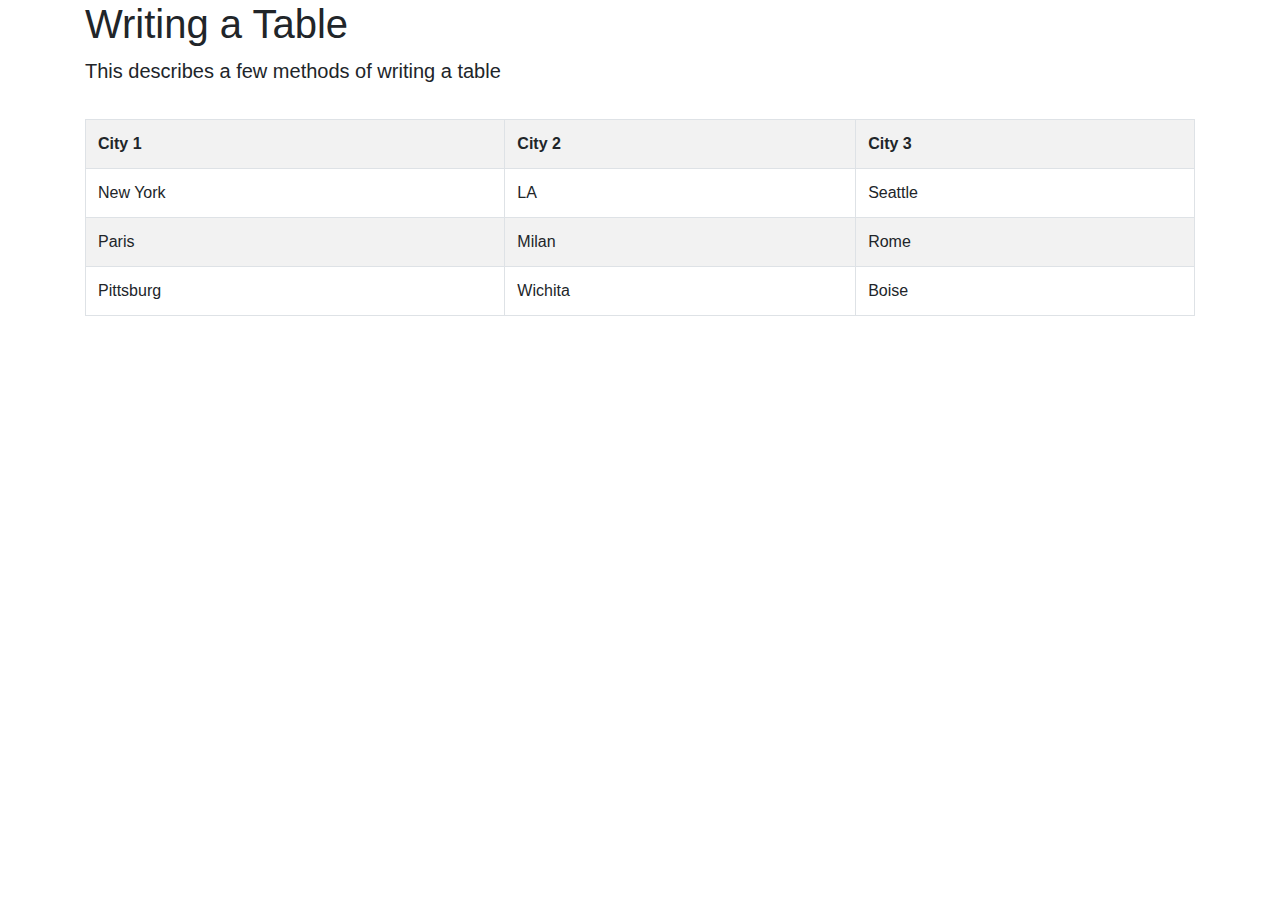
<file: TableRender/index.html>
<!doctype html>
<html lang="en">

<head>
    <!-- Required meta tags -->
    <meta charset="utf-8">
    <meta name="viewport" content="width=device-width, initial-scale=1, shrink-to-fit=no">

    <link rel="stylesheet" href="https://maxcdn.bootstrapcdn.com/bootstrap/4.0.0/css/bootstrap.min.css">
<link rel="stylesheet" href="https://cdn.datatables.net/1.10.19/css/jquery.dataTables.min.css">
    <title>Hello, world!</title>
    <!-- Custom styles for this template -->

</head>


<body>

    <div class="container">
        <div class="starter-template">
            <h1>Writing a Table</h1>
            <p class="lead">This describes a few methods of writing a table</p>
        </div>
        <div class="row">
            <div class="col-sm-12">
                <div class="table-responsive">
                    <table class="table" id="table1">

                    </table>
                </div>
            </div>
            <div class="col-sm-12">
               
                    <div class="table-responsive" id="table2">

                    </div>
                
            </div>
            <div class="col-sm-12">
                <div class="table-responsive" id='table3container'>

                </div>
            </div>

        </div>
        <!-- /.container -->


        <!-- Bootstrap core JavaScript
        ================================================== -->
        <script src="https://ajax.googleapis.com/ajax/libs/jquery/3.3.1/jquery.min.js"></script>
        <script src="https://cdnjs.cloudflare.com/ajax/libs/popper.js/1.12.9/umd/popper.min.js"></script>
        <script src="https://maxcdn.bootstrapcdn.com/bootstrap/4.0.0/js/bootstrap.min.js"></script>
        <script src="https://cdn.datatables.net/1.10.19/js/jquery.dataTables.min.js"></script>
       
        <!-- Placed at the end of the document so the pages load faster -->
        <script src="write_table.js"></script>

        <script>
            $(document).ready(function() {


                //writeTable1();
               // writeTable2();
                writeTable3();
                  $('#table3container').DataTable();
            });
        </script>
</body>

</html>
</file>
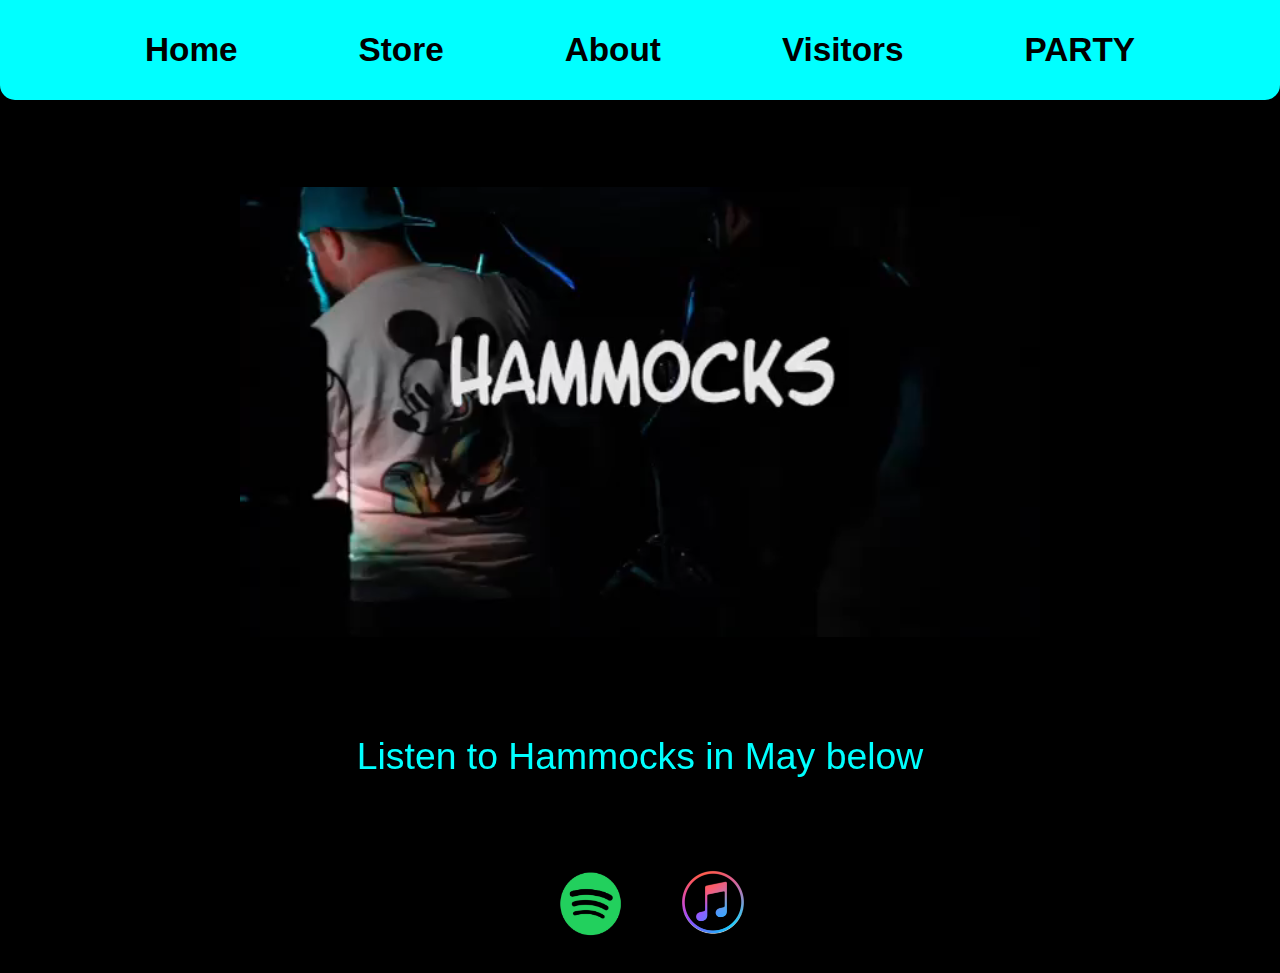
<file: main.html>
<!DOCTYPE html>
<html lang="en">

<head>
    <link rel="stylesheet" href="style.css">
    <meta charset="UTF-8">
    <meta name="viewport" content="width=device-width, initial-scale=1.0">
    <title>Hammocks in May Website</title>
</head>

<body>

    <header>
        <nav>
            <div class="myMenu">
                <div class="menu"><button onclick="homePage()" id="homeButton">Home</button></div>
                <div class="menu"><button onclick="storePage()" id="storeButton">Store</button></div>
                <div class="menu"><button onclick="aboutPage()" id="aboutButton">About</button></div>
                <div class="menu"><button onclick="vLog()" id="logButton">Visitors</button></div>
                <div class="menu"><button onclick="addCss()" id="afterShowButton">PARTY</button></div>
            </div>
        </nav>
    </header>

    <main>

        <section>
            <div id="home">
                <video width="400" height="300" loop>
                    <source src="VID_147780723_070046_784.mp4" type="video/mp4">
                </video>
            </div>
        </section>

        <section>
            <div id="store">
                <p>Items available at each show</p>
                <img src="Annotation 2019-03-12 190023 (1).png">
                <img src="Hammocks in May shirt concept 1.png">
                <p>$30 &nbsp; &nbsp; &nbsp; &nbsp; &nbsp; &nbsp; &nbsp; &nbsp; &nbsp; &nbsp; &nbsp; $30</p>
            </div>
        </section>

        <section>
            <div id="about">
                <p>Hammocks in May started in the summer of 2018. Caleb Leavitt (vocals), and Joe Hawkins (guitar), got
                    together to jam out. After slowly adding Allan Hastings (keyboardist), and Jared Bowles (drums),
                    Kaylie Bowles (vocals) and Chris Escalante (bass) Hammocks in May was complete. Their first single
                    "Absence" was released the summer of 2019. Since then they've been playing venues in the Salt Lake
                    Area like Kilby Court, with more shows coming soon!</p>
                <figure>
                    <figcaption>Hammocks in May's first show</figcaption>
                    <img src="Screenshot_20190917-090459 (1).png">
                </figure>
            </div>
        </section>

        <section>
            <div id="form">
                <h1>Contact Information</h1>
                <form id="myform" class="needs-validation" novalidate action="">
                    <ul class="contactInfo">
                        <li>
                            <h1>Contact Information</h1>
                        </li>
                        <li>
                            <label for="first-name">First Name</label>
                            <input class="req" type="text" id="first-name" placeholder="first name">
                            <div class="errorMsg"></div>
                        </li>
                        <li>
                            <label for="last-name">Last Name</label>
                            <input class="req" type="text" id="last-name" placeholder="last name">
                            <div class="errorMsg"></div>
                        </li>
                        <li>
                            <label for="address">Address</label>
                            <input type="text" id="address" placeholder="street address">
                            <div class="errorMsg"></div>
                        </li>
                        <li>
                            <label for="city">City</label>
                            <input type="text" id="city" placeholder="city">
                            <div class="errorMsg"></div>
                        </li>
                        <li>
                            <label for="state">State</label>
                            <input type="text" id="state" placeholder="state">
                            <div class="errorMsg"></div>
                        </li>
                        <li>
                            <label for="zip">Zip Code</label>
                            <input type="text" id="zip" placeholder="zip code">
                        </li>
                        <li>
                            <label for="phone">Phone</label>
                            <input type="tel" id="phone" placeholder="phone number">
                            <div class="errorMsg"></div>
                        </li>
                        <li>
                            <label for="email">Email</label>
                            <input type="email" id="email-req" placeholder="email address">
                            <div class="errorMsg"></div>
                        </li>
                    </ul>
                    <ul class="questions">
                        <li>
                            <h1>Questions</h1>
                        </li>
                        <li>
                            <p>How did you find my page?</p>
                        </li>
                        <li>
                            <label for="foundPage1">Internet</label>
                            <input type="radio" id="found1" name="found" value="Internet">

                            <label for="foundPage2">Friend</label>
                            <input type="radio" id="found2" name="found" value="Friend">

                            <label for="foundPage3">Google</label>
                            <input type="radio" id="found3" name="found" value="Google">
                            <div class="errorMsg"></div>
                        </li>
                        <li>
                            <p>How did you like my page?</p>
                        </li>
                        <li>
                            <label for="ratePage1">Poor</label>
                            <input type="radio" id="rating1" name="rate" value="Poor">

                            <label for="ratePage2">Fine</label>
                            <input type="radio" id="rating2" name="rate" value="Fine">

                            <label for="ratePage3">Great</label>
                            <input type="radio" id="rating3" name="rate" value="Great">
                            <div class="errorMsg"></div>
                        </li>
                    </ul>
                    <ul class="comment">
                        <li>
                            <h1>Message</h1>
                        </li>
                        <li>
                            <textarea rows="4" id="message" placeholder="Write your recommendations here"></textarea>
                        </li>
                        <li>
                            <button type="submit">Save</button>
                        </li>
                        <li>
                            <div><button type="reset" onclick="cancelForm()" id="cancel">Cancel</button></div>
                        </li>
                    </ul>
                </form>
            </div>
        </section>

        <section>
            <div id="log">
                <div><button onclick="createVisitor()" id="formButton">Log Visit</button></div>
                <div>
                    <table class="table" cellspacing="0" width="900px">
                        <tr class="visitorInfo">
                            <th>Name</th>
                            <th>Address</th>
                            <th>Phone</th>
                            <th>Email</th>
                            <th>Actions</th>
                        </tr>
                        <tbody id="visitorTable">

                        </tbody>
                    </table>
                </div>
            </div>
        </section>


        <script src="https://code.jquery.com/jquery-3.4.1.min.js"></script>
        <script src="jquery.mask.min.js"></script>
        <script src="display.js"></script>
        <script src="validation.js"></script>
        <script src="model.js"></script>
        <script src="controller.js"></script>
        <script>
            $(document).ready(function () {
                initValidation("#myform");
            });
        </script>

    </main>
    <footer>
        <p>Listen to Hammocks in May below</p>
        <div class="foot">
            <div class="footItem"><a href="https://open.spotify.com/artist/0oduT728ffrmowLRfDXi8K"><img class="spotify"
                        src="image (3).png"></a></div>
            <div class="footItem"><a href="https://www.apple.com/apple-music/"><img class="apple"
                        src="image (2).png"></a></div>
        </div>
    </footer>
</body>

</html>
</file>
<file: style.css>
@media screen and (max-width: 480px) {
    .myMenu {grid-row: 1 /3;
    grid-column-start: 3;
    }
}
body {
    margin: 0 auto;
    text-align: center;
    display: grid;
    grid-template-columns: 20% 20% 20% 20% 20%;
    grid-template-rows: 20% 20% 20% 20% 20%;
    background-color: black;
}
header {
    background-color: aqua;
    border-bottom-right-radius: 15px;
    border-bottom-left-radius: 15px;
    height: 100px;
    grid-column: 1 / 6;
    grid-row: 1 / 2;
}
.myMenu {
    display: flex;
    justify-content: space-evenly;
    padding: 30px;
}

button {
    background-color: aqua;
    border: none;
    color: black;
    font-size: 25pt;
    font-weight: bolder;
    font-family: 'Arial Narrow Bold', sans-serif;

}
main {
    height: 500px;
    grid-column: 1 / 6;
    grid-row: 2 / 5;

    display: flex;
    justify-content: center;
    align-content: flex-start;
}
video {
    width: 800px;
    height: 500px;
}
#home {
    display: block;
}
#store {
    display: none;
    color: white;
}
#store > p {
    font-size: 26pt;
}
#store > img {
    width: 250px;
    height: 300px;
}
#about {
    display: none;
    color: white;
    text-align: left;
    font-size: 14pt;
}
#about > p {
    font-size: 12pt;
    margin: 25px;
    padding-left: 20px;
    padding-right: 20px;
}
#about > figure > img {
    display: block;
    margin-left: auto;
    margin-right: auto;
    width: 800px;
    height: 450px;
}
#form {
    display: none;
    max-width: 800px;
}
#log {
    display: none;
}
footer {
    height: 210px;
    grid-column: 1 / 6;
    grid-row: 5 / 6;
}   
footer > p {
    padding: 50px;
    font-size: 28pt;
    text-align: center;
    color: aqua;
    font-style: bold;
    font-family: 'Arial Narrow Bold', sans-serif;

}
.foot {
    display: flex;
    justify-content: center;
}
.spotify {
    width: 145px;
    height: 75px;
}
.apple {
    padding-top: 3px;
    width: 100px;
    height: 100px;
}
form {
    display: flex;
    position: relative;
    bottom: 125px;
}
.contactInfo label, input {
    display: flex;
    justify-content: flex-start;
}
.contactInfo input {
    margin-bottom: 15px;
}
.questions input {
    display: flex;
    position: relative;
    bottom: 17px;
    left: 35px;
    justify-content: flex-start;
}
.comment button {
    display: flex;
    position: relative;
    top: 25px;
    left: 20px;
}
#cancel {
    position: relative;
    top: 50px;
}
form > ul > li > h1, p, label {
    color: aqua;
}
input:valid {
    border: green;
    border-width: 5px;
}
input:valid+div {
    display: none;
}
input:invalid {
    border: red;
    border-width: 5px;
}
input:invalid+div {
    display: block;
}
.errorMsg {
    color: red;
    position: relative;
    right: 30px;
    bottom: 10px;
}
#formButton {
    position: relative;
    background-color: rgb(241, 175, 89);
    right: 352px;
    border-radius: 5px;
    font-size: larger;
}
table {
    position: relative;
    top: 8px;
    border-radius: 5px 5px 0px 0px;
    overflow: hidden;
}
.visitorInfo th {  
    background-color: aqua;
    padding-top: 5px;
    font-size: 25px;
}
tr {
    background-color: rgb(241, 175, 89);
    padding-right: 15px;
    padding-left: 15px;
}
tbody tr:nth-of-type(even) {
    background-color: rgb(241, 175, 89);
}
.tableB {
    background-color: lightgrey;
    color: black;
    font-size: x-large;
    text-align: center;
    margin: 3px;
    border-radius: 5px;
    font-weight: initial;
}
</file>
